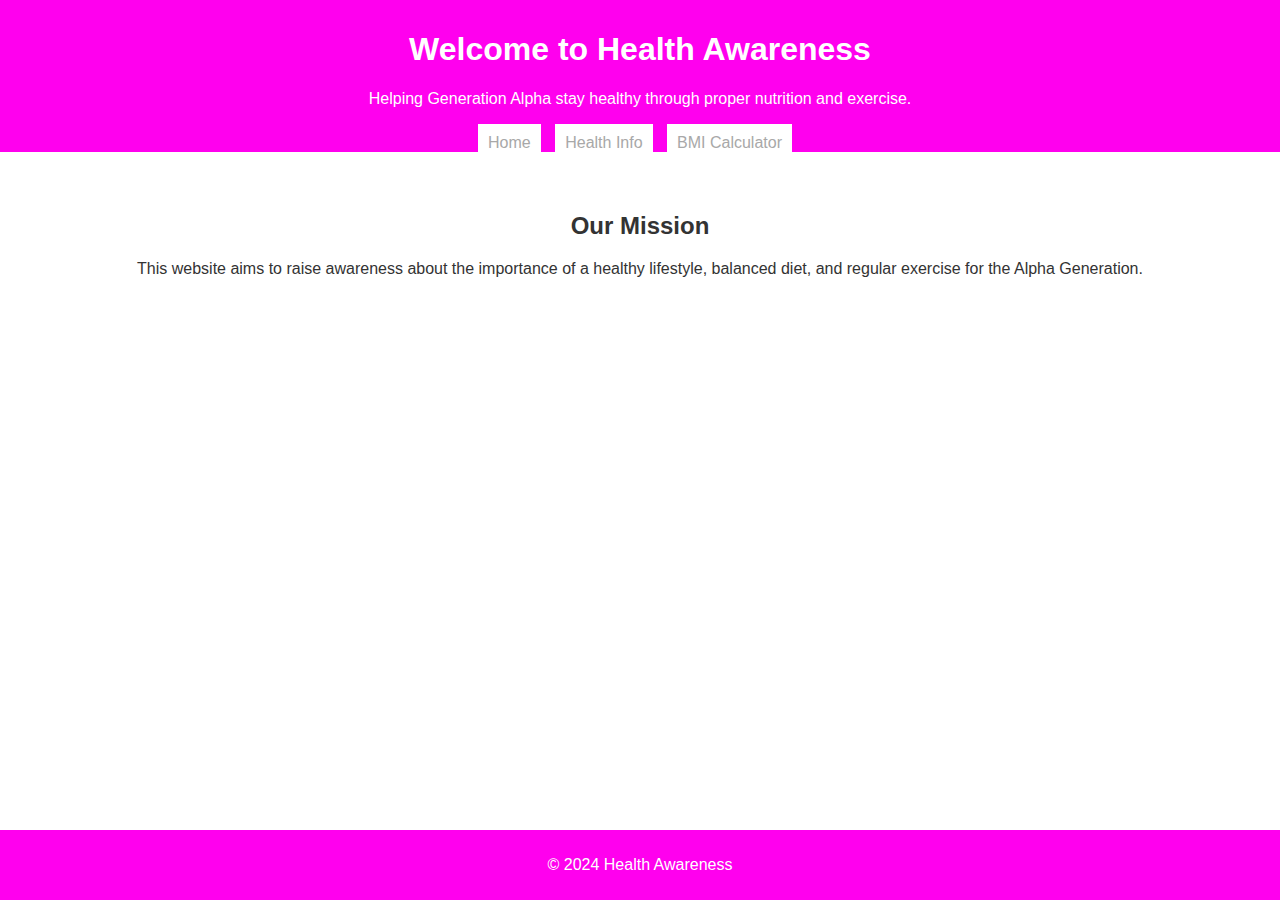
<file: index.html>
<!DOCTYPE html>
<html lang="en">
<head>
    <meta charset="UTF-8">
    <meta name="viewport" content="width=device-width, initial-scale=1.0">
    <title>Health Awareness</title>
    <link rel="stylesheet" href="styles.css">
</head>
<body>
    <header>
        <h1>Welcome to Health Awareness</h1>
        <p>Helping Generation Alpha stay healthy through proper nutrition and exercise.</p>
    </header>

    <nav>
        <ul>
            <li><a href="index.html">Home</a></li>
            <li><a href="HealthInfoPage.html">Health Info</a></li>
            <li><a href="BMIcalculator.html">BMI Calculator</a></li>
        </ul>
    </nav>

    <section>
        <h2 style="text-align: center;">Our Mission</h2>
        <p style="text-align: center;">This website aims to raise awareness about the importance of a healthy lifestyle, balanced diet, and regular exercise for the Alpha Generation.</p>
    </section>

    <footer>
        <p>© 2024 Health Awareness</p>
    </footer>
</body>
</html>
</file>
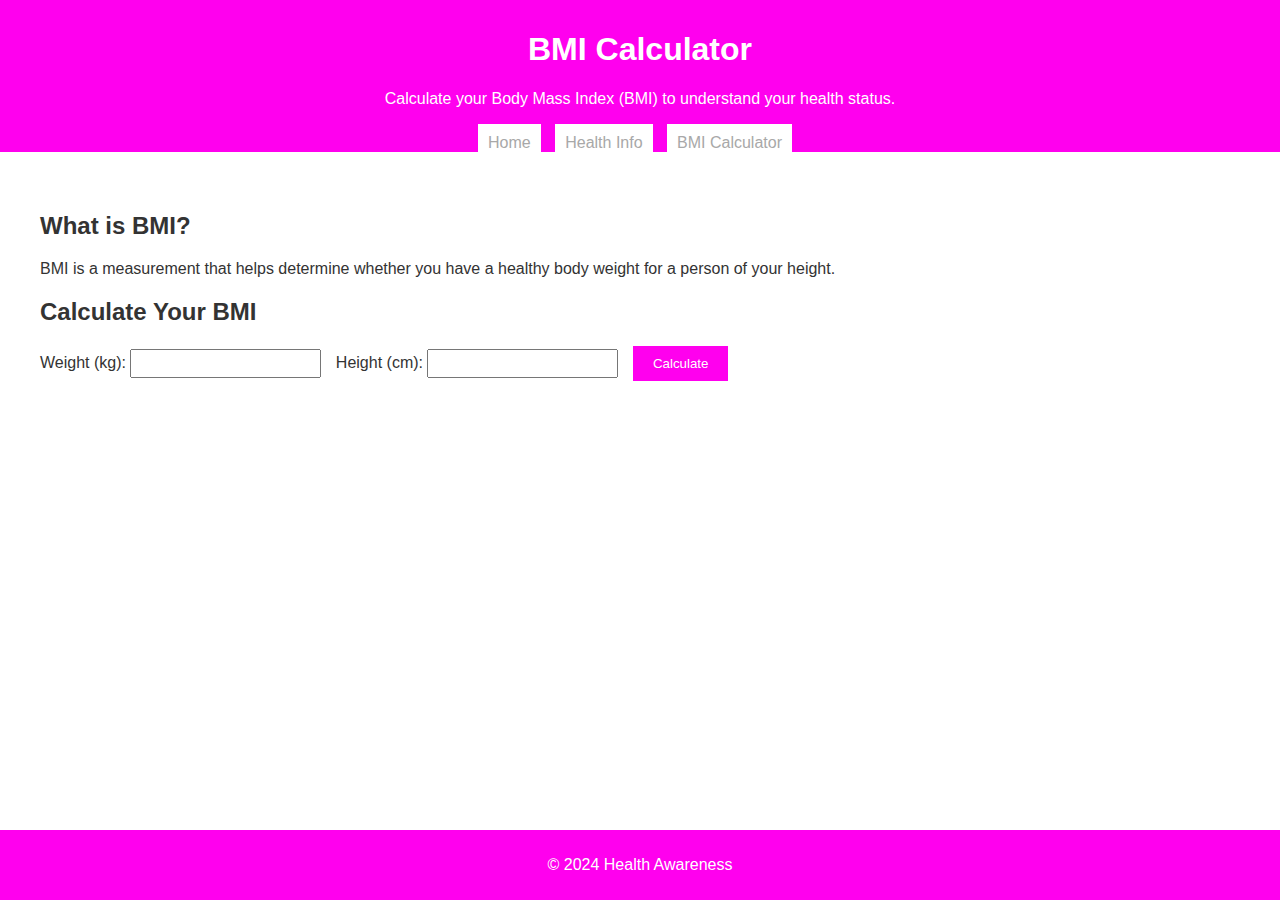
<file: BMIcalculator.html>
<!DOCTYPE html>
<html lang="en">
<head>
    <meta charset="UTF-8">
    <meta name="viewport" content="width=device-width, initial-scale=1.0">
    <title>BMI Calculator - Health Awareness</title>
    <link rel="stylesheet" href="styles.css">
    <script>
        // JavaScript function to calculate BMI
        function calculateBMI() {
            // Get weight and height input values
            var weight = document.getElementById('weight').value;
            var height = document.getElementById('height').value;

            // Check if weight and height are greater than 0
            if (weight > 0 && height > 0) {
                // Convert height from cm to meters
                height = height / 100;
                
                // Calculate BMI
                var bmi = weight / (height * height);
                
                // Display the BMI result in the "bmiResult" element
                document.getElementById('bmiResult').textContent = "Your BMI is " + bmi.toFixed(2);
                
                // Determine the BMI category using if-else statements and display the result
                if (bmi < 18.5) {
                    document.getElementById('bmiCategory').textContent = "You are underweight.";
                } else if (bmi >= 18.5 && bmi <= 24.9) {
                    document.getElementById('bmiCategory').textContent = "You have a normal weight.";
                } else if (bmi >= 25 && bmi <= 29.9) {
                    document.getElementById('bmiCategory').textContent = "You are overweight.";
                } else {
                    document.getElementById('bmiCategory').textContent = "You are obese.";
                }
            } else {
                // Show an alert if input values are invalid
                alert("Please enter valid weight and height values.");
            }
        }
    </script>
</head>
<body>
    <header>
        <h1>BMI Calculator</h1>
        <p>Calculate your Body Mass Index (BMI) to understand your health status.</p>
    </header>

    <nav>
        <ul>
            <li><a href="index.html">Home</a></li>
            <li><a href="HealthInfoPage.html">Health Info</a></li>
            <li><a href="BMIcalculator.html">BMI Calculator</a></li>
        </ul>
    </nav>

    <section>
        <h2>What is BMI?</h2>
        <p>BMI is a measurement that helps determine whether you have a healthy body weight for a person of your height.</p>

        <h2>Calculate Your BMI</h2>
        <form id="bmiForm">
            <label for="weight">Weight (kg):</label>
            <input type="number" id="weight" name="weight" required>

            <label for="height">Height (cm):</label>
            <input type="number" id="height" name="height" required>

            <button type="button" onclick="calculateBMI()">Calculate</button>
        </form>

        <!-- These elements will display the BMI result and category -->
        <p id="bmiResult"></p>
        <p id="bmiCategory"></p>
    </section>

    <footer>
        <p>© 2024 Health Awareness</p>
    </footer>
</body>
</html>
</file>
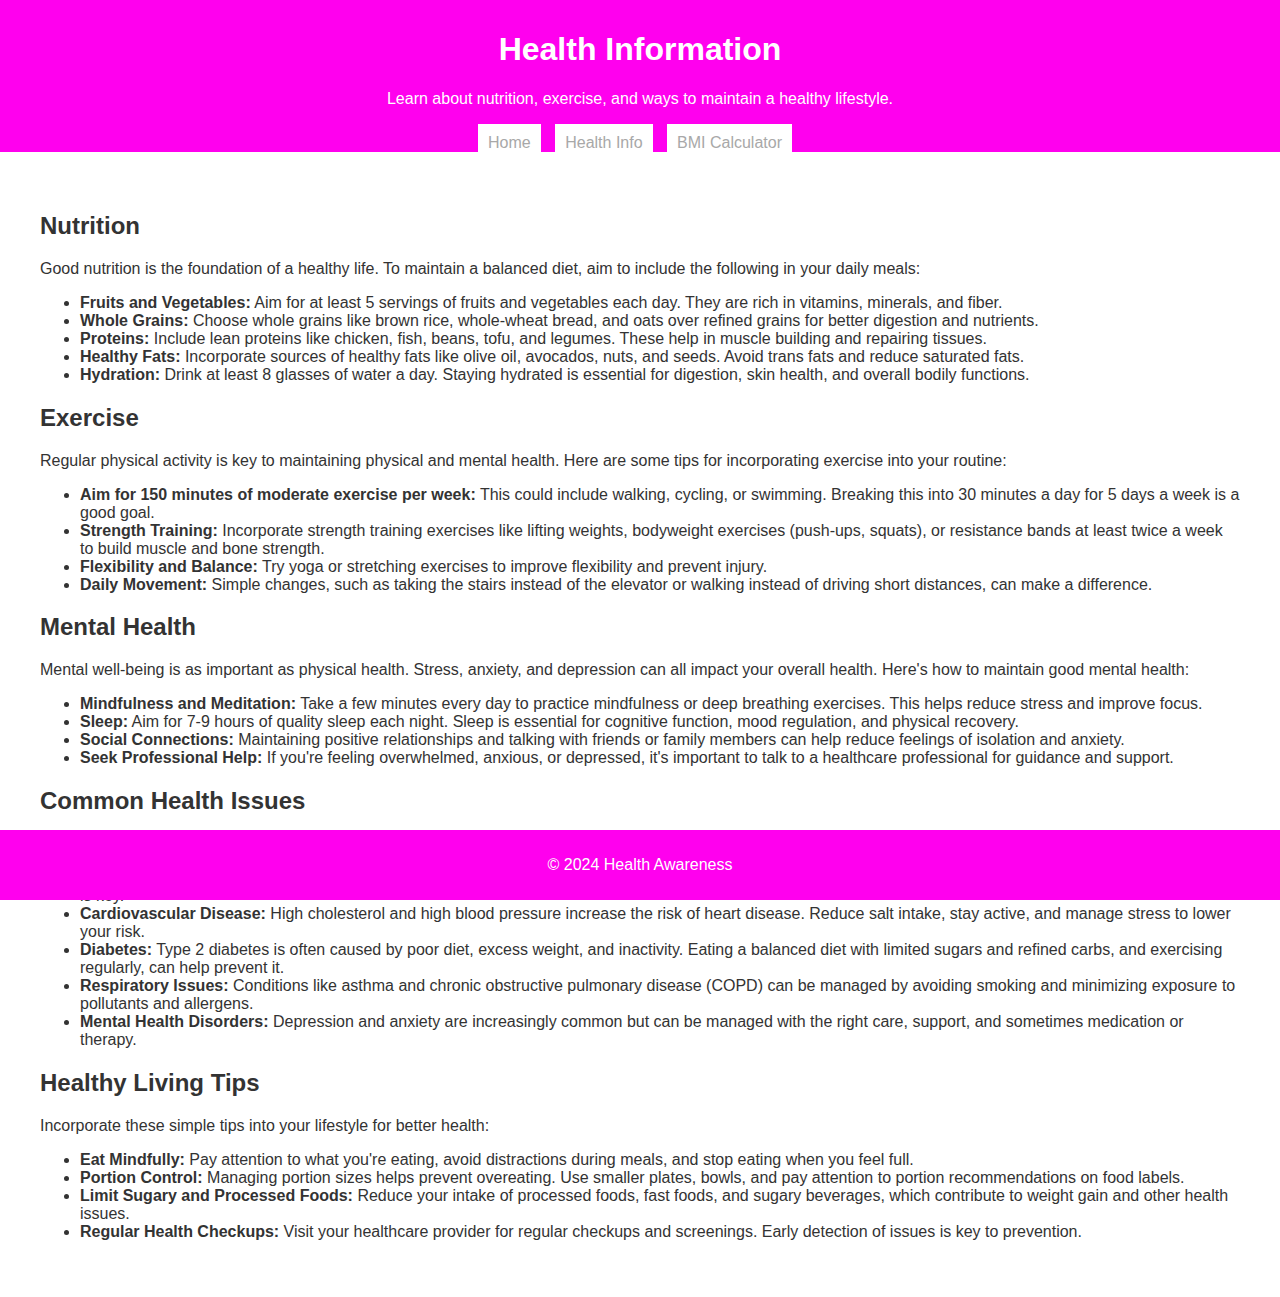
<file: HealthInfoPage.html>
<!DOCTYPE html>
<html lang="en">
<head>
    <meta charset="UTF-8">
    <meta name="viewport" content="width=device-width, initial-scale=1.0">
    <title>Health Info - Health Awareness</title>
    <link rel="stylesheet" href="styles.css">
</head>
<body>
    <header>
        <h1>Health Information</h1>
        <p>Learn about nutrition, exercise, and ways to maintain a healthy lifestyle.</p>
    </header>

    <nav>
        <ul>
            <li><a href="index.html">Home</a></li>
            <li><a href="HealthInfoPage.html">Health Info</a></li>
            <li><a href="BMIcalculator.html">BMI Calculator</a></li>
        </ul>
    </nav>

    <section>
        <h2>Nutrition</h2>
        <p>Good nutrition is the foundation of a healthy life. To maintain a balanced diet, aim to include the following in your daily meals:</p>
        <ul>
            <li><strong>Fruits and Vegetables:</strong> Aim for at least 5 servings of fruits and vegetables each day. They are rich in vitamins, minerals, and fiber.</li>
            <li><strong>Whole Grains:</strong> Choose whole grains like brown rice, whole-wheat bread, and oats over refined grains for better digestion and nutrients.</li>
            <li><strong>Proteins:</strong> Include lean proteins like chicken, fish, beans, tofu, and legumes. These help in muscle building and repairing tissues.</li>
            <li><strong>Healthy Fats:</strong> Incorporate sources of healthy fats like olive oil, avocados, nuts, and seeds. Avoid trans fats and reduce saturated fats.</li>
            <li><strong>Hydration:</strong> Drink at least 8 glasses of water a day. Staying hydrated is essential for digestion, skin health, and overall bodily functions.</li>
        </ul>

        <h2>Exercise</h2>
        <p>Regular physical activity is key to maintaining physical and mental health. Here are some tips for incorporating exercise into your routine:</p>
        <ul>
            <li><strong>Aim for 150 minutes of moderate exercise per week:</strong> This could include walking, cycling, or swimming. Breaking this into 30 minutes a day for 5 days a week is a good goal.</li>
            <li><strong>Strength Training:</strong> Incorporate strength training exercises like lifting weights, bodyweight exercises (push-ups, squats), or resistance bands at least twice a week to build muscle and bone strength.</li>
            <li><strong>Flexibility and Balance:</strong> Try yoga or stretching exercises to improve flexibility and prevent injury.</li>
            <li><strong>Daily Movement:</strong> Simple changes, such as taking the stairs instead of the elevator or walking instead of driving short distances, can make a difference.</li>
        </ul>

        <h2>Mental Health</h2>
        <p>Mental well-being is as important as physical health. Stress, anxiety, and depression can all impact your overall health. Here's how to maintain good mental health:</p>
        <ul>
            <li><strong>Mindfulness and Meditation:</strong> Take a few minutes every day to practice mindfulness or deep breathing exercises. This helps reduce stress and improve focus.</li>
            <li><strong>Sleep:</strong> Aim for 7-9 hours of quality sleep each night. Sleep is essential for cognitive function, mood regulation, and physical recovery.</li>
            <li><strong>Social Connections:</strong> Maintaining positive relationships and talking with friends or family members can help reduce feelings of isolation and anxiety.</li>
            <li><strong>Seek Professional Help:</strong> If you're feeling overwhelmed, anxious, or depressed, it's important to talk to a healthcare professional for guidance and support.</li>
        </ul>

        <h2>Common Health Issues</h2>
        <p>Understanding common health issues and how to prevent them can improve your quality of life:</p>
        <ul>
            <li><strong>Obesity:</strong> Obesity is linked to a higher risk of chronic conditions like heart disease, diabetes, and joint issues. Maintaining a healthy weight through diet and exercise is key.</li>
            <li><strong>Cardiovascular Disease:</strong> High cholesterol and high blood pressure increase the risk of heart disease. Reduce salt intake, stay active, and manage stress to lower your risk.</li>
            <li><strong>Diabetes:</strong> Type 2 diabetes is often caused by poor diet, excess weight, and inactivity. Eating a balanced diet with limited sugars and refined carbs, and exercising regularly, can help prevent it.</li>
            <li><strong>Respiratory Issues:</strong> Conditions like asthma and chronic obstructive pulmonary disease (COPD) can be managed by avoiding smoking and minimizing exposure to pollutants and allergens.</li>
            <li><strong>Mental Health Disorders:</strong> Depression and anxiety are increasingly common but can be managed with the right care, support, and sometimes medication or therapy.</li>
        </ul>

        <h2>Healthy Living Tips</h2>
        <p>Incorporate these simple tips into your lifestyle for better health:</p>
        <ul>
            <li><strong>Eat Mindfully:</strong> Pay attention to what you're eating, avoid distractions during meals, and stop eating when you feel full.</li>
            <li><strong>Portion Control:</strong> Managing portion sizes helps prevent overeating. Use smaller plates, bowls, and pay attention to portion recommendations on food labels.</li>
            <li><strong>Limit Sugary and Processed Foods:</strong> Reduce your intake of processed foods, fast foods, and sugary beverages, which contribute to weight gain and other health issues.</li>
            <li><strong>Regular Health Checkups:</strong> Visit your healthcare provider for regular checkups and screenings. Early detection of issues is key to prevention.</li>
        </ul>
    </section>

    <footer>
        <p>© 2024 Health Awareness</p>
    </footer>
</body>
</html>
</file>
<file: styles.css>
body {
    font-family: Arial, sans-serif;
    background-color: #ffffff; 
    color: #333;
    margin: 0;
    padding: 0;
}

header {
    background-color: #ff00ee; 
    color: #ffffff; 
    padding: 10px 0;
    text-align: center;
}

nav ul {
    background-color: #ff00ee;
    list-style: none;
    padding: 0;
    margin: 0;
    text-align: center;
}

nav ul li {
    display: inline;
    margin-right: 10px;
}

nav ul li a {
    color: #a8a8a8; 
    text-decoration: none;
    padding: 10px;
    background-color: #ffffff; 
}

nav ul li a:hover {
    background-color: #555; 
}

section {
    margin: 20px;
    padding: 20px;
    background-color: #ffffff; 
}

form {
    margin-top: 20px;
}

input[type="number"] {
    padding: 5px;
    margin-right: 10px;
}

button {
    padding: 10px 20px;
    background-color: #ff00ee; 
    color: #ffffff; 
    border: none;
    cursor: pointer;
}

button:hover {
    background-color: #333; 
}

footer {
    background-color: #ff00ee; 
    color: #ffffff; 
    text-align: center;
    padding: 10px 0;
    position: fixed;
    bottom: 0;
    width: 100%;
}
</file>
